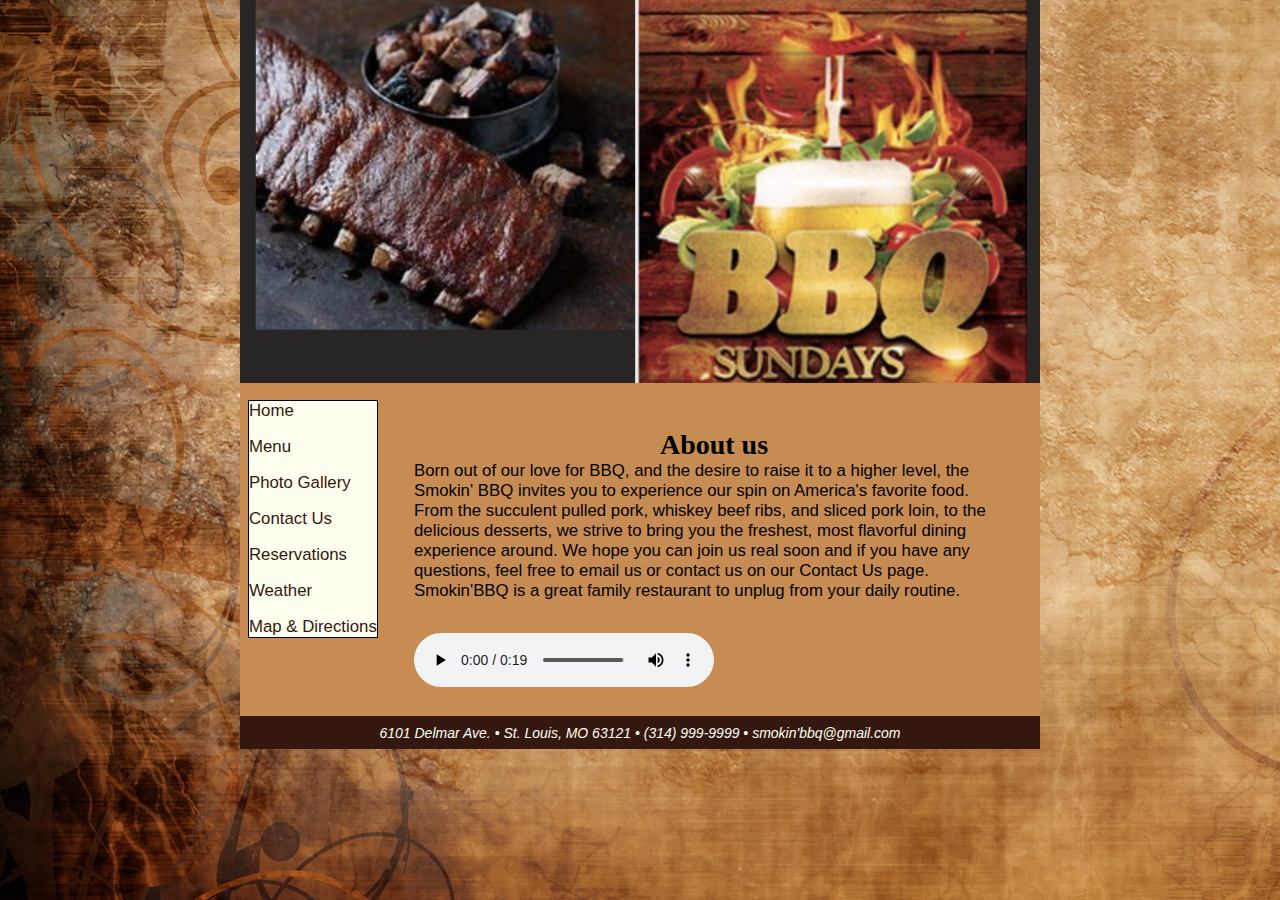
<file: index.html>
﻿<!DOCTYPE html>
<html lang="en">
   <head>
      <title>Smokin' BBQ - main page</title>
      <!--
         Smokin BBQ main page
         Filename: index.html
      
         Author:  Group 3: Tan Ragland, Leo Simmons, Kathy Ntalaja, Bobbie Moore 
         Date:  July 20, 2019   
         HTML5 and CSS3 Final Project Group 3
      -->
      <meta charset="utf-8">
      <meta name="viewport" content="width=device-width">
      <script src="Assets/JavaScripts/modernizr.custom.40753.js"></script>
      <link href='http://fonts.googleapis.com/css?family=Bitter:400,700' rel='stylesheet' type='text/css'>
      <link rel="stylesheet" href="Assets/Styles/main.css">
	  <link rel="shortcut icon" href="Assets/Images/favicon.ico">
	  <link rel="apple-touch-icon" href="Assets/Images/apple-touch-icon.png">
	  <link rel="icon" sizes="192x192" href="Assets/Images/android.png">
   </head>
   <body>
         <p class="skipnavigation"><a href="#contentstart">Skip navigation</a></p>
	  <div class="container">
         <header>
            <h1>
			   <a href="index.html"><img src="Assets/Images/BBQ.png" width="659" height="165" alt="Smokin' BBQ Restaurant"></a>
			</h1>   
         </header>
         <nav class="sitenavigation"> 
            <p><a href="index.html">Home</a></p><br> 
            <p><a href="menu.pdf" target="_blank">Menu</a></p><br>
            <p><a href="gallery.html">Photo Gallery</a></p><br>
			<p><a href="contactus.html">Contact Us</a></p><br>
            <p><a href="reserve.html">Reservations</a></p><br>
            <p><a href="https://weather.com/weather/today/l/63121:4:US">Weather</a></p><br>
            <p><a href="https://goo.gl/maps/yGeTzFJaTREJ4vDu7" target="_blank">Map &amp; Directions</a></p>
         </nav> 
         <article>
		    <h2>About us</h2>
			<p>Born out of our love for BBQ, and the desire to raise it to a higher level, the Smokin' BBQ invites you to experience our spin on America's favorite food. </p>
			<p>From the succulent pulled pork, whiskey beef ribs, and sliced pork loin, to the delicious desserts, we strive to bring you the freshest, most flavorful dining experience around. We hope you can join us real soon and if you have any questions, feel free to email us or contact us on our Contact Us page. Smokin'BBQ is a great family restaurant to unplug from your daily routine.</p>
			<br><br>
			<audio controls>
			      <source src="Assets/Audios/bonfire.mp3" type="audio/mpeg">
				  <source src="Assets/Audios/bonfire.ogg" type="audio/ogg">
				  <object type="application/x-shockwave-flash" width="320" height="30">
				     <param name="movie" value="Assets/Audios/bonfire.swf">
					 <param name="base" value="media">
				  </object>
			</audio>
         </article>
         <footer>
            <address>
               6101 Delmar Ave. &bull;
               St. Louis, MO 63121 &bull;
               (314) 999-9999 &bull;
               smokin'bbq@gmail.com
            </address>
         </footer>
	  </div>	 
   </body>
</html>
</file>
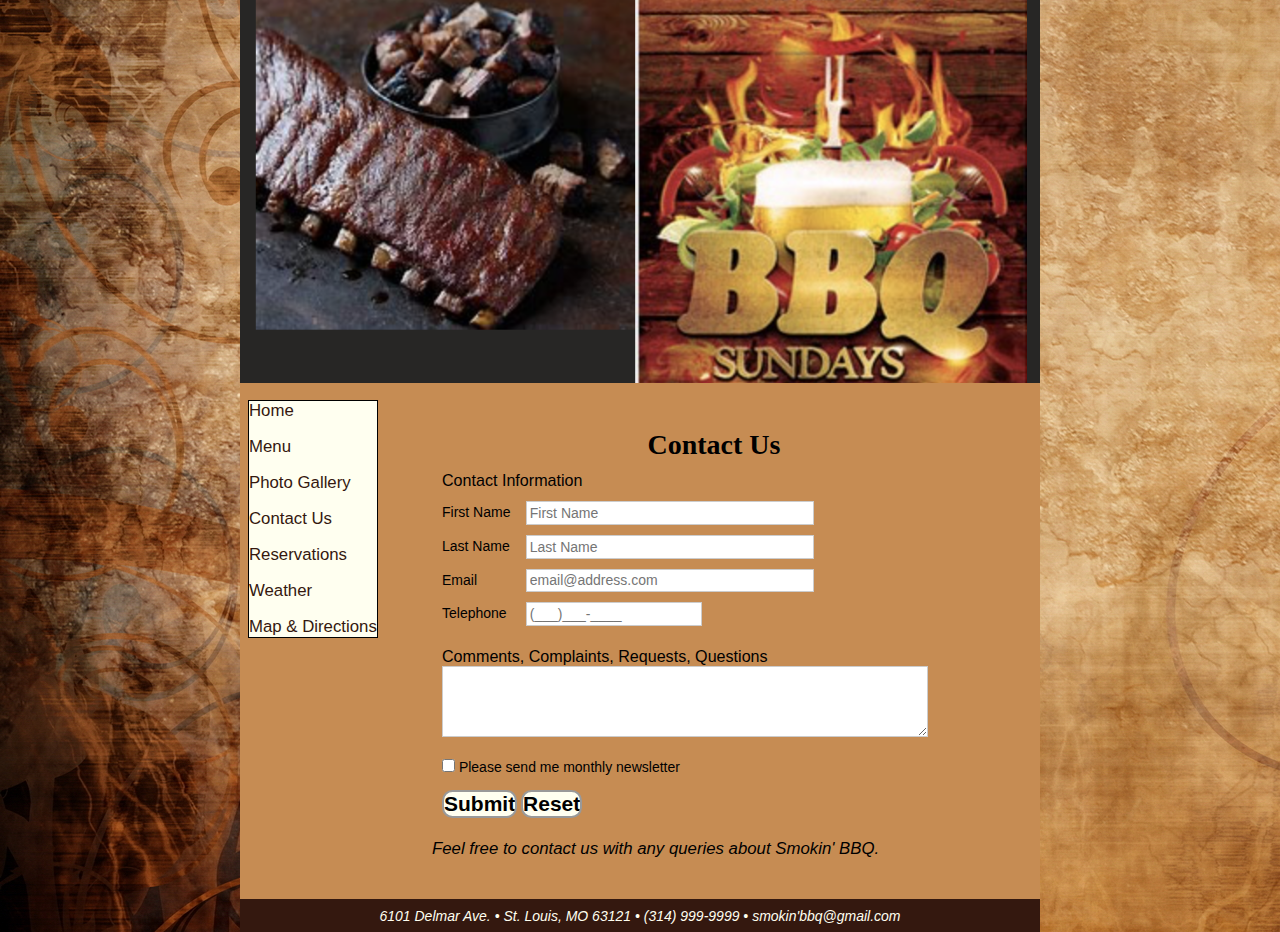
<file: contactus.html>
﻿<!DOCTYPE html>
<html lang="en">
   <head>
      <title>Smokin' BBQ - Contact Us</title>
      <!-- 
         Smokin BBQ contact us page
         Filename: contactus.html
         Author:  Group 3: Tan R., Leo S., Kathy N., Bobbie S. 
         Date:  July 20, 2019   
         HTML5 and CSS3 Final Project Group 3
      -->
      <meta charset="utf-8">
      <meta name="viewport" content="width=device-width">
      <script src="Assets/JavaScripts/modernizr.custom.40753.js"></script>
      <link href='http://fonts.googleapis.com/css?family=Bitter:400,700' rel='stylesheet' type='text/css'>
      <link rel="stylesheet" href="Assets/Styles/main.css">
      <link rel="shortcut icon" href="Images/favicon.ico">
      <link rel="apple-touch-icon" href="Images/apple-touch-icon.png">
      <link rel="icon" sizes="192x192" href="Images/android.png">
   </head>
   <body>
	  <div class="container">
         <p class="skipnavigation"><a href="#contentstart">Skip navigation</a></p> 
         <header>
           <h1>
		      <a href="index.html"><img src="Assets/Images/BBQ.png" width="659" height="165" alt="Smokin' BBQ Restaurant"></a>
	       </h1>   
         </header>
         <nav class="sitenavigation">
            <p><a href="index.html">Home</a></p><br>
            <p><a href="menu.pdf" target="_blank">Menu</a></p><br>
            <p><a href="gallery.html">Photo Gallery</a></p><br>
			<p><a href="contactus.html">Contact Us</a></p><br>
            <p><a href="reserve.html">Reservations</a></p><br>
            <p><a href="https://weather.com/weather/today/l/63121:4:US">Weather</a></p><br>
            <p><a href="https://goo.gl/maps/yGeTzFJaTREJ4vDu7" target="_blank">Map &amp; Directions</a></p>
         </nav>
         <article id="contentstart">
		    <div class="container">
               <h2>Contact Us</h2>
                      
               <form action="results.html">
				  <fieldset class="contactinfo">
				     <legend>Contact Information</legend>
					  <label for="firstnameinput">
				         First Name 
					     <input type="text" name="Firstname" id="firstnameinput" required="required" placeholder="First Name">
					  </label>
					  <label for="lastnameinput">
					     Last Name 
						 <input type="text" name="Lastname" id="lastnameinput" required="required" placeholder="Last Name">
					  </label>
					  <label for="emailinput">
					     Email 
						 <input type="email" name="Email" id="emailinput" required="required" placeholder="email@address.com">
					  </label>
 				     <label for="phoneinput">
					     Telephone  
			    	     <input type="tel" name="Phone" id="phoneinput" placeholder="(___)___-____" pattern="^\d{10}$|^(\(\d{3}\)\s*)?\d{3}[\s-]?\d{4}$">
				     </label>
				  </fieldset>
			   <fieldset>
				     <legend>Comments, Complaints, Requests, Questions</legend>
					 <textarea name="Feedback" id="feedback" rows="4" cols="55"></textarea>
					 <br><br>
					 <label for="newsletter">
					    <input type="checkbox" id="newsletter" value="newsletter">  Please send me monthly newsletter
					 </label>
			   </fieldset>
			   
			   <fieldset class="submitbutton">
			      <input type="submit" id="submit" value="Submit">
				  <input type="reset" id="reset" value="Reset">
			   </fieldset>
			</form>
               <p><i>Feel free to contact us with any queries about Smokin' BBQ.</i></p>
			</div>   
     </article>
      <footer>
            <address>
               6101 Delmar Ave. &bull;
               St. Louis, MO 63121 &bull;
               (314) 999-9999 &bull;
               smokin'bbq@gmail.com
            </address>
      </footer>
         </div>
   </body>
</html>
</file>
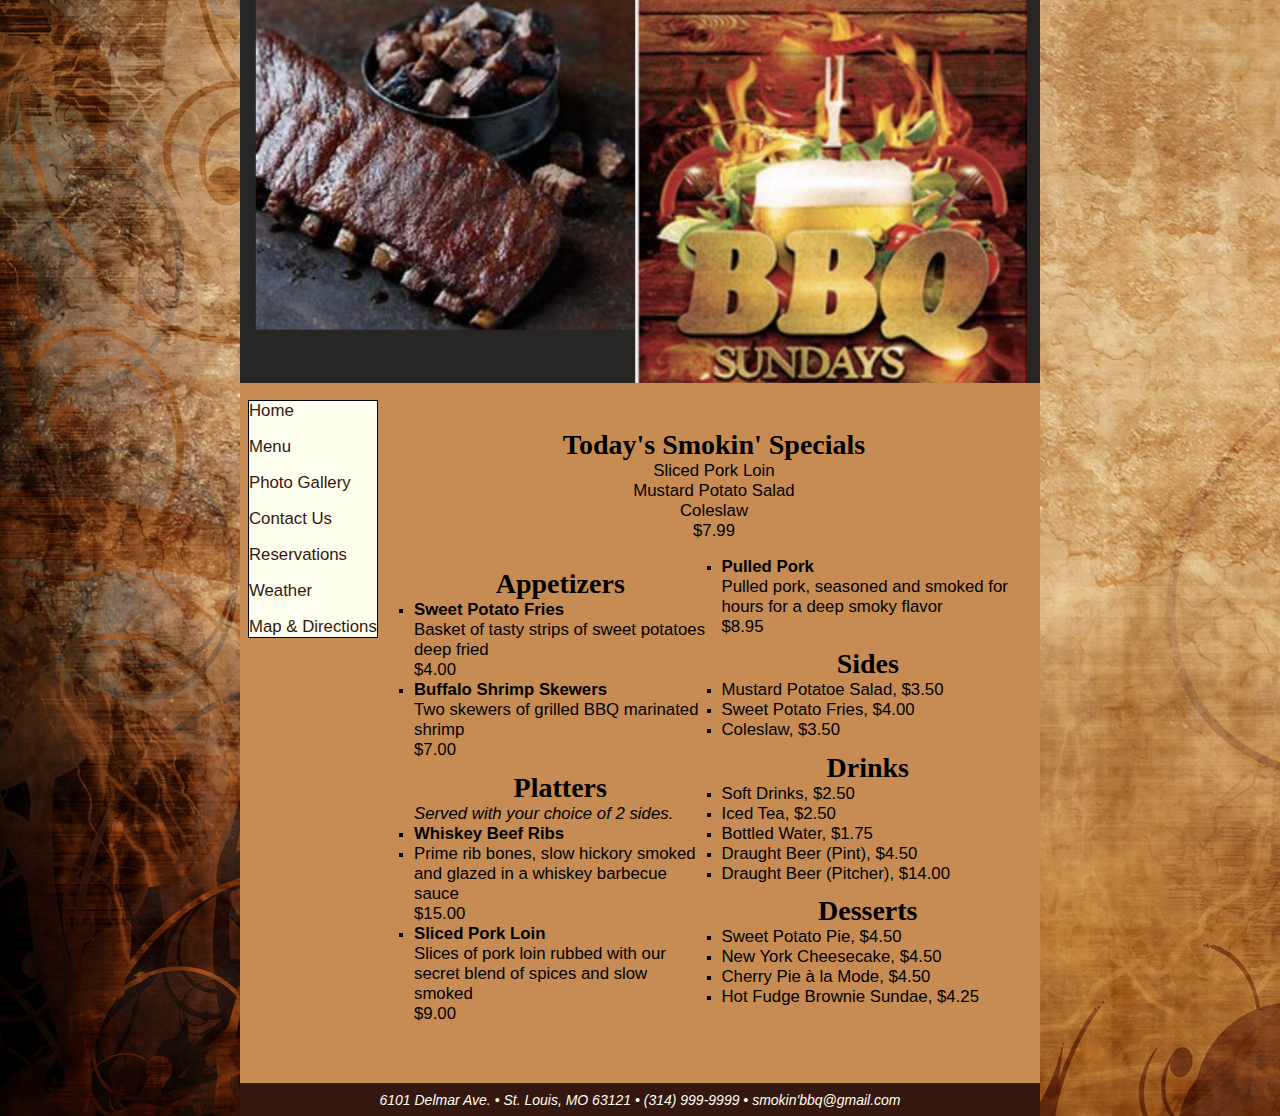
<file: menu.html>
﻿<!DOCTYPE html>
<html lang="en">
   <head>
      <title>Smokin' BBQ - menu</title>
      <!--
         Smokin BBQ menu page
         Filename: menu.html
      
         Author:  Group 3: Tan Ragland, Leo Simmons, Kathy Ntalaja, Bobbie Moore 
         Date:  July 20, 2019   
         HTML5 and CSS3 Final Project Group 3
      -->
      <meta charset="UTF-8">
      <meta name="viewport" content="width=device-width">
      <script src="Assets/JavaScripts/modernizr.custom.40753.js"></script>
      <link href='http://fonts.googleapis.com/css?family=Bitter:400,700' rel='stylesheet' type='text/css'>
      <link rel="stylesheet" href="Assets/Styles/main.css">
	  <link rel="shortcut icon" href="Images/favicon.ico">
	  <link rel="apple-touch-icon" href="Images/apple-touch-icon.png">
	  <link rel="icon" sizes="192x192" href="Images/android.png">
   </head>
   <body>
         <p class="skipnavigation"><a href="#contentstart">Skip navigation</a></p>
	  <div class="container">
         <header>
            <h1>
			   <a href="index.html"><img src="Assets/Images/BBQ.png" width="659" height="165" alt="Smokin' BBQ Restaurant"></a>
			</h1>   
         </header>
         <nav class="sitenavigation"> 
            <p><a href="index.html">Home</a></p><br> 
            <p><a href="menu.html">Menu</a></p><br>
            <p><a href="gallery.html">Photo Gallery</a></p><br>
			<p><a href="contactus.html">Contact Us</a></p><br>
            <p><a href="reserve.html">Reservations</a></p><br>
            <p><a href="https://weather.com/weather/today/l/63121:4:US">Weather</a></p><br>
            <p><a href="https://goo.gl/maps/yGeTzFJaTREJ4vDu7" target="_blank">Map &amp; Directions</a></p>
         </nav> 
         <article>
		 <h2>Today's Smokin' Specials</h2>
		 <p class="pcenter">Sliced Pork Loin</p>
		 <p class="pcenter">Mustard Potato Salad</p>
		 <p class="pcenter">Coleslaw</p>
		 <p class="pcenter">$7.99</p>
		 <br>
		 <div class="newspaper">
			<h2> Appetizers</h2>
				<ul style="list-style-type: square">
				<li><p><b>Sweet Potato Fries</b></p></li>
				</ul>
				<p>Basket of tasty strips of sweet potatoes deep fried</p>
				<p>$4.00</p>
				<ul style="list-style-type: square">
				<li><p><b>Buffalo Shrimp Skewers</b></p></li>
				</ul>
				<p>Two skewers of grilled BBQ marinated shrimp</p>
				<p>$7.00</p>
			<h2>Platters</h2>
				<p><i>Served with your choice of 2 sides.</i></p>
				<ul style="list-style-type: square">
				<li><p><b>Whiskey Beef Ribs</b></p></li>
				<li><p>Prime rib bones, slow hickory smoked and glazed in a whiskey barbecue sauce</p></li>
				</ul>
				<p>$15.00</p>
				<ul style="list-style-type: square">
				<li><p><b>Sliced Pork Loin</b></p></li>
				</ul>
				<p>Slices of pork loin rubbed with our secret blend of spices and slow smoked</p>
				<p>$9.00</p>
				<ul style="list-style-type: square">
				<li><p><b>Pulled Pork</b></p></li>
				</ul>
				<p>Pulled pork, seasoned and smoked for hours for a deep smoky flavor</p>
				<p>$8.95</p>
			<h2>Sides</h2>
				<ul style="list-style-type: square">
				<li><p>Mustard Potatoe Salad, $3.50</p></li>
				<li><p>Sweet Potato Fries, $4.00</p></li>
				<li><p>Coleslaw, $3.50</p></li>
				</ul>
			<h2>Drinks</h2>
				<ul style="list-style-type: square">
			    <li><p>Soft Drinks, $2.50</p></li>
			    <li><p>Iced Tea, $2.50</p></li>
			    <li><p>Bottled Water, $1.75</p></li>
			    <li><p>Draught Beer (Pint), $4.50</p></li>
			    <li><p>Draught Beer (Pitcher), $14.00</p></li>
				</ul>
			<h2>Desserts</h2>
				<ul style="list-style-type: square">
			   <li><p>Sweet Potato Pie, $4.50</p></li>
			   <li><p>New York Cheesecake, $4.50</p></li>
			   <li><p>Cherry Pie &#224; la Mode, $4.50</p></li>
			   <li><p>Hot Fudge Brownie Sundae, $4.25</p></li>
			   </ul>
			</div>
		 </article>
         <footer>
            <address>
               6101 Delmar Ave. &bull;
               St. Louis, MO 63121 &bull;
               (314) 999-9999 &bull;
               smokin'bbq@gmail.com
            </address>
         </footer>
	  </div>	 
   </body>
</html>
</file>
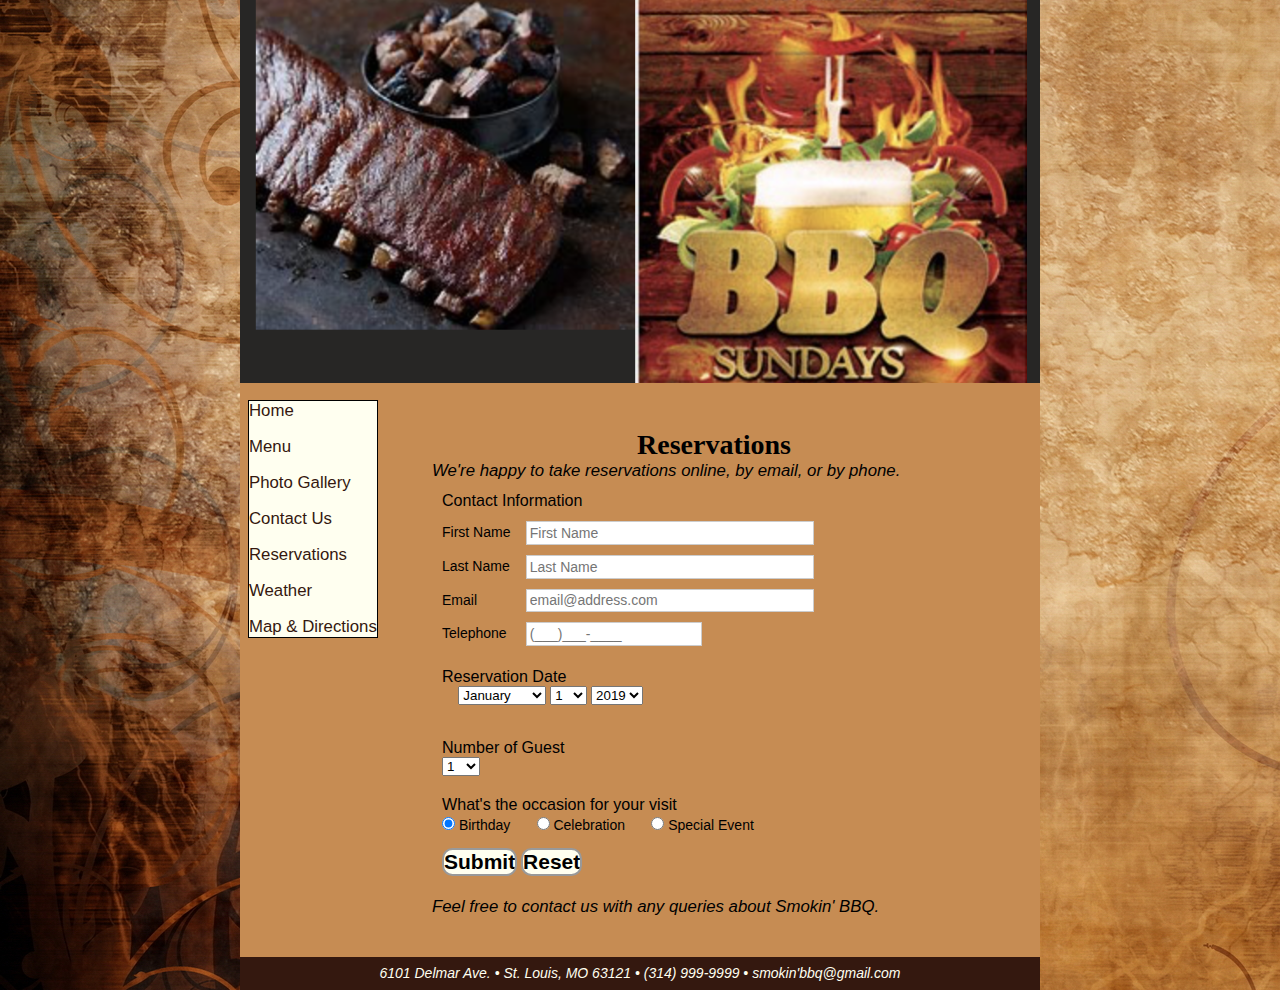
<file: reserve.html>
﻿<!DOCTYPE html>
<html lang="en">
   <head>
      <title>Smokin' BBQ - Reservations</title>
      <!-- 
         Smokin BBQ reserve page
         Filename: reserve.html
         Author:  Group 3: Tan R., Leo S., Kathy N., Bobbie S. 
         Date:  July 20, 2019   
         HTML5 and CSS3 Final Project Group 3
      -->
      <meta charset="utf-8">
      <meta name="viewport" content="width=device-width">
      <script src="Assets/JavaScripts/modernizr.custom.40753.js"></script>
      <link href='http://fonts.googleapis.com/css?family=Bitter:400,700' rel='stylesheet' type='text/css'>
      <link rel="stylesheet" href="Assets/Styles/main.css">
      <link rel="shortcut icon" href="Images/favicon.ico">
      <link rel="apple-touch-icon" href="Images/apple-touch-icon.png">
      <link rel="icon" sizes="192x192" href="Images/android.png">
   </head>
   <body>
	  <div class="container">
         <p class="skipnavigation"><a href="#contentstart">Skip navigation</a></p> 
         <header>
           <h1>
		      <a href="index.html"><img src="Assets/Images/BBQ.png" width="659" height="165" alt="Smokin' BBQ Restaurant"></a>
	       </h1>   
         </header>
         <nav class="sitenavigation">
            <p><a href="index.html">Home</a></p><br>
            <p><a href="menu.pdf" target="_blank">Menu</a></p><br>
            <p><a href="gallery.html">Photo Gallery</a></p><br>
			<p><a href="contactus.html">Contact Us</a></p><br>
            <p><a href="reserve.html">Reservations</a></p><br>
            <p><a href="https://weather.com/weather/today/l/63121:4:US">Weather</a></p><br>
            <p><a href="https://goo.gl/maps/yGeTzFJaTREJ4vDu7" target="_blank">Map &amp; Directions</a></p>
         </nav>
         <article id="contentstart">
		    <div class="container">
               <h2>Reservations</h2>
               <p><i>We're happy to take reservations online, by email, or by phone.</i></p>             
               <form action="results.html">
				  <fieldset class="contactinfo">
				     <legend>Contact Information</legend>
					  <label for="firstnameinput">
				         First Name 
					     <input type="text" name="Firstname" id="firstnameinput" required="required" placeholder="First Name">
					  </label>
					  <label for="lastnameinput">
					     Last Name 
						 <input type="text" name="Lastname" id="lastnameinput" required="required" placeholder="Last Name">
					  </label>
					  <label for="emailinput">
					     Email 
						 <input type="email" name="Email" id="emailinput" required="required" placeholder="email@address.com">
					  </label>
 				     <label for="phoneinput">
					     Telephone  
			    	     <input type="tel" name="Phone" id="phoneinput" placeholder="(___)___-____" pattern="^\d{10}$|^(\(\d{3}\)\s*)?\d{3}[\s-]?\d{4}$">
				     </label>
				  </fieldset>
			   
			      <fieldset class="reserveinfo">
			         <legend>Reservation Date</legend>
						   <div class="date-picker">
							     <select id="ResMo" name="Reservation Month">
								    <option value="01">January</option>
									<option value="02">February</option>
									<option value="03">March</option>
									<option value="04">April</option>
									<option value="05">May</option>
									<option value="06">June</option>
									<option value="07">July</option>
									<option value="08">August</option>
									<option value="09">September</option>
									<option value="10">October</option>
									<option value="11">November</option>
									<option value="12">December</option>
								 </select>
								 <select id="resday" name="Reservation day">
								 <option value="01">1</option>
								 <option value="02">2</option>
								 <option value="03">3</option>
								 <option value="04">4</option>
								 <option value="05">5</option>
								 <option value="06">6</option>
								 <option value="07">7</option>
								 <option value="08">8</option>
								 <option value="09">9</option>
								 <option value="10">10</option>
								 <option value="11">11</option>
								 <option value="12">12</option>
								 <option value="13">13</option>
								 <option value="14">14</option>
								 <option value="15">15</option>
								 <option value="16">16</option>
								 <option value="17">17</option>
								 <option value="18">18</option>
								 <option value="19">19</option>
								 <option value="20">20</option>
								 <option value="21">21</option>
								 <option value="22">22</option>
								 <option value="23">23</option>
								 <option value="24">24</option>
								 <option value="25">25</option>
								 <option value="26">26</option>
								 <option value="27">27</option>
								 <option value="28">28</option>
								 <option value="29">29</option>
								 <option value="30">30</option>
								 <option value="31">31</option>
								 </select>
								 <select id="Resyear" name="Reservation year">
								 <option value="2019">2019</option>
								 <option value="2020">2020</option>
								 </select>
						   </div>
						</fieldset>	
				  <fieldset class="guestinfo">
			      <legend label="guest">Number of Guest</legend>
				  <select id=for"guest">
				     <option value="1">1</option>
					 <option value="2">2</option>
					 <option value="3">3</option>
					 <option value="4">4</option>
					 <option value="5">5</option>
					 <option value="6">6</option>
					 <option value="7">7</option>
					 <option value="8">8+</option>
				  </select>
			   </fieldset>
					 <fieldset class="occasioninfo">
					    <legend>What's the occasion for your visit</legend>
						   <label for="birthday">
						      <input type="radio" name="occasion" id="birthday" value="birthday" checked>
							  Birthday
						   </label>
						   <label for="celebration">
						      <input type="radio" name="occasion" id="celebration" value="Celebration">
							  Celebration
						   </label>
						   <label for="SpecEvent">
						      <input type="radio" name="occasion" id="SpecEvent" value="Special Event">
							  Special Event
						   </label>
					 </fieldset>
			         
			   
			   <fieldset class="submitbutton">
			      <input type="submit" id="submit" value="Submit">
				  <input type="reset" id="submit" value="Reset">
			   </fieldset>
			</form>
               <p><i>Feel free to contact us with any queries about Smokin' BBQ.</i></p>
			</div>   
     </article>
      <footer>
            <address>
               6101 Delmar Ave. &bull;
               St. Louis, MO 63121 &bull;
               (314) 999-9999 &bull;
               smokin'bbq@gmail.com
            </address>
      </footer>
         </div>
   </body>
</html>
</file>
<file: Assets/Styles/main.css>
﻿/* 
   Smokin' BBQ style sheet 
   Filename: main.css

   Author: Group 3: Tan Ragland, Leo Simmons, Kathy Ntalaja, Bobbie Moore  
   Date:  July 20, 2019   
   HTML5 and CSS3 Final Project Group 3
 */

/* reset styles */
html {
   font-size: 14px;
}
a, article, body, div, figcaption, figure, footer, header, h1, h2, h3, img, li, nav, p, .pcenter, .newspaper, fieldset, form, input, label, legend, textarea, section, ul {
   border: 0;
   padding: 0;
   margin: 0;
}
img {
   max-width: 100%;
   height: auto;
   width: auto;
/*   display: block;  */
}
ul {
   list-style-type: none;
}
table {
   border-collapse: collapse;
   border-spacing: 0;
}

table img{
   width:300px;
   height: 275px;
 }

 video {
 display: block;
 margin: 0 auto;
 }

/* body and page container */
body {
   background: #c68c53;
   background: url("../Images/vintage.jpg");
   font-family: Arial, Helvetica, sans-serif;
}
a:link {
   color: black;
}
a:visited {
   color: #888;
}
.container {
   max-width: 800px;
   margin: 0 auto;
   position: relative;
   background-color: #c68c53;
/*   top: 6.2em;     */
}
p {
   font-size: 1.2em;
}

/* skip navigation link */
p.skipnavigation a {
   position: absolute;
   left: -10000px;
}
p.skipnavigation a:focus {
   color: black;
   background: ivory;
   background-color: #34180f; /* black */
   top: 0.4em;
   left: auto;
   right: 0.4em;
   z-index: 2;
}

/* header section */
header {
   width: 80%;
   float: left;
   max-width: 100%;
   height: auto;
   width: auto;
   display: block; 
}
h1 {
   text-align: center;
   font-family: Bitter, "Times New Roman", Times, serif;
   font-weight: 700;
   color: #34180f;
   font-size: 2.4em;
}
h1 img {
   margin: 0 auto;
}

/* site navigation bar */
nav.sitenavigation {
   max-width: 16%;
   padding: 2%;
   float: left;
   position: relative;
   color: white;
   margin: 8px;
/*   left-margin: 2%;   */
   border: 1px solid black;
   background-color: ivory;
}
nav.sitenavigation ul {
   background: url("Assets/Images/vintage.jpg");
   border: 3px solid #34180f;
   display: none;
   position: absolute;
   right: 5%;
   top: 70%;
   z-index: 2;
}
nav.sitenavigation li {
   margin: 0.3em 0.5em;
   font-size: 1.3em;
   line-height: 1.4em;
   text-align: left;
}
nav.sitenavigation a:link {
   text-decoration: none;
   color: #34180f;
}
nav.sitenavigation a:visited {
   color: #744f42;
}
nav.sitenavigation a:hover, nav.sitenavigation a:focus {
   color: red;
}
div.navigation-menu-button {
	float: right;
}

/* main content */
article {
   width: 75%;
   float: right;
   padding: 1.4em;
   background: ivory;
   margin: 10px;
   max-width: 700px;
   background-color: #c68c53;
}
article div {
   margin: 0 auto;
   padding: 0 3% 1em;  
   background-color: ivory;
}
aside {
	width:25%;  
	padding: 1em 0;
	background-color: ivory;
}
section {
   border: 1px solid black;
   padding: 2% 4% 5em;
   margin: 2% 0;
   overflow: auto;
   position: relative;
   background-color: white;
   box-shadow: 0 10px 6px -6px #777;
}
section p {
   clear: left;
}
section p:first-of-type {
	display: none;
}
h2 {
   padding: 0.4em 0.4em 0;
   text-align: center;
   font-family: Bitter, "Times New Roman", Times, serif;
   font-size: 2em;
   font-weight: 700;
}
h3 {
   margin: 0.5em 0;
   font-size: 1.6em;
   font-family: Bitter, "Times New Roman", Times, serif;
   font-weight: 700;
   clear: both;
}
.top-link {
   margin: 0 4% 4%;
   position: absolute;
   bottom: 0;
   right: 0;
}
.top-link a {
   padding: 3px 6px;
   border: 2px solid #777;
   display: inline-block;
   background-color: #ebf8fa;
   border-radius: 0.6em;
}
.top-link a:link {
   text-decoration: none;
}
.top-link a:visited {
   color: black;
}
.top-link a:hover, .top-link a:focus {
   border-color: #34180f;
   color: white;
   background-color: #34180f;
}
article h2 {
	font-family: Algerian;
}

/* form styles */
form {
	padding:10px;
}

/* fieldset styles */
fieldset {
	margin-bottom: 0.8em;
}
fieldset fieldset {
	margin-top: 1em;
	padding: 0.8em;
	border: 1px solid #777;
}
legend {
	font-size: 1.15em;
}
/*
.contactinfo legend, .reserveinfo > legend, .additionalinfo legend {
	margin-left: -0.1em;
	font-weight: bold;
}
*/

/* field styles */
.contactinfo input, textarea {
	border: 1px solid #ccc;
	padding: 0.2em;
	font-size: 1em;
}
select {
	margin-bottom: 0.6em;
}
.contactinfo input {
	position: absolute;
	left: 5em;
}
.date-picker label {
	position: absolute;
	left: -10000px;
}
.schedule input {
	position: absolute;
	left: 10em;
}
.newspaper {
	column-count: 2;
	column-gap: 15px;
	column-width: 100px;
	height: 500px;
	background-color: #c68c53;   /* brown */
	column-fill: balance;
}
.date-picker {
	background-color:  #c68c53;
}
#firstnameinput, #lastnameinput, #emailinput {
	width: 20em;
}
#phoneinput {
	width: 12em;
}
.pcenter {
	text-align: center;
	color: black;
}

/* label styles */
label {
	font-size: 1em;
	line-height: 1.6em;
}
.contactinfo label {
	display: block;
	position: relative;
	margin: 0.8em 0;
}
.contactinfo input {
	position: absolute;
	left: 6em;
}
#submit {
	border: 2px solid #999;
	font-size: 1.5em;
	font-weight: bold;
	background-color: ivory;
	border-radius: 0.5em;
}
#reset {
	border: 2px solid #999;
	font-size: 1.5em;
	font-weight: bold;
	background-color: ivory;
	border-radius: 0.5em;
}
.occasioninfo label {
	margin-right: 1.6em;
}

/* footer section */
footer {
   padding: 0.6em;
   background-color: #34180f;
   color: ivory;
   text-align: center;
   clear: right;
/*
   position: absolute;
   max-width: 80%;
   margin: 10%;
*/
}
footer a:link {
   color: white;
}
footer a:visited {
   color: #ccc;
}

/* small screen/tablet styles */
@media screen and (min-width: 460px), print {
	article {
		padding: 2%;
	}
	figure {
		border: 1px solid #ccc;
		padding: 2%;
		box-shadow: 0 10px 6px -6px #777;
		display: inline-block;
	}
	section {
		text-align:center;
	}
	section h3, section p {
		text-align: left;
	}
	section p:first-of-type {
		display: block;
	}
}

/* standard screen styles */
@media screen and (min-width: 880px) {
	header {
		float: none;
		width: auto;
	}
	div.navigation-menu-button {
		display: none;
	}
	nav.sitenavigation {
		width: 100%;
		padding: 0;
	}
	nav.sitenavigation ul {
		border: none;
		width: 100%;
		display: block;
		position: static;
		text-align: center;
	}
	nav.sitenavigation li {
		display: inline-block;
	}
	h3 {
		float: left;
	}
	figure {
		float: right;
		max-width: 50%;
		margin: 2% 0 2% 2%;
	}
	section {
		padding-bottom: 2%;
	}
	.top-link {
		right: auto;
		left: 0;
	}
}

/* large screen styles */
@media screen and (min-width: 1060px) {
	figure {
		margin: 2% 25% 2% 2%;
	}
	.top-link {
		left: auto;
		right: 0;
	}
}

/* print styles */
@media print {
   body, h1, article, footer {
      color: rgb(0,0,0);
      background: rgb(255,255,255);
   }
   body {
      max-width: 100%;
   }
   nav {
      display: none;
   }
   section {
      page-break-before: always;
   }
}
@page {
   margin: 0.75in;
}
</file>
